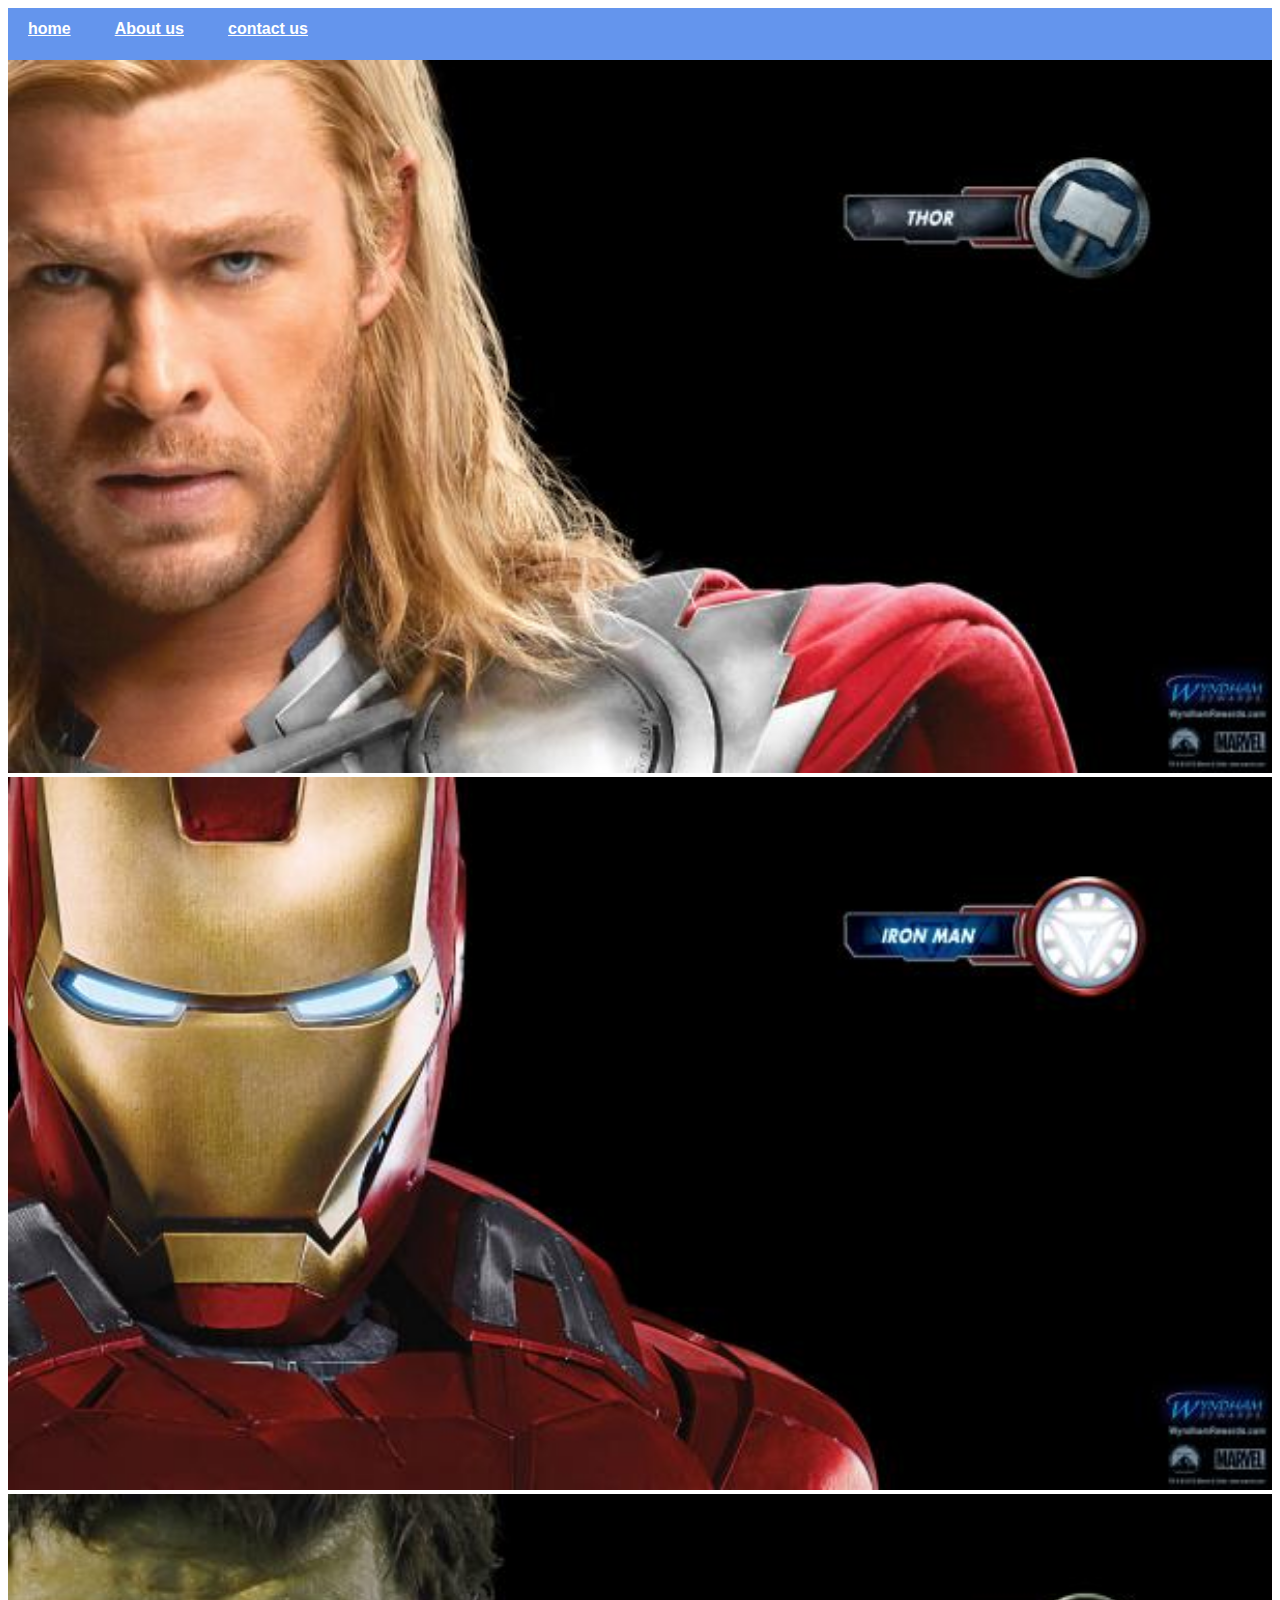
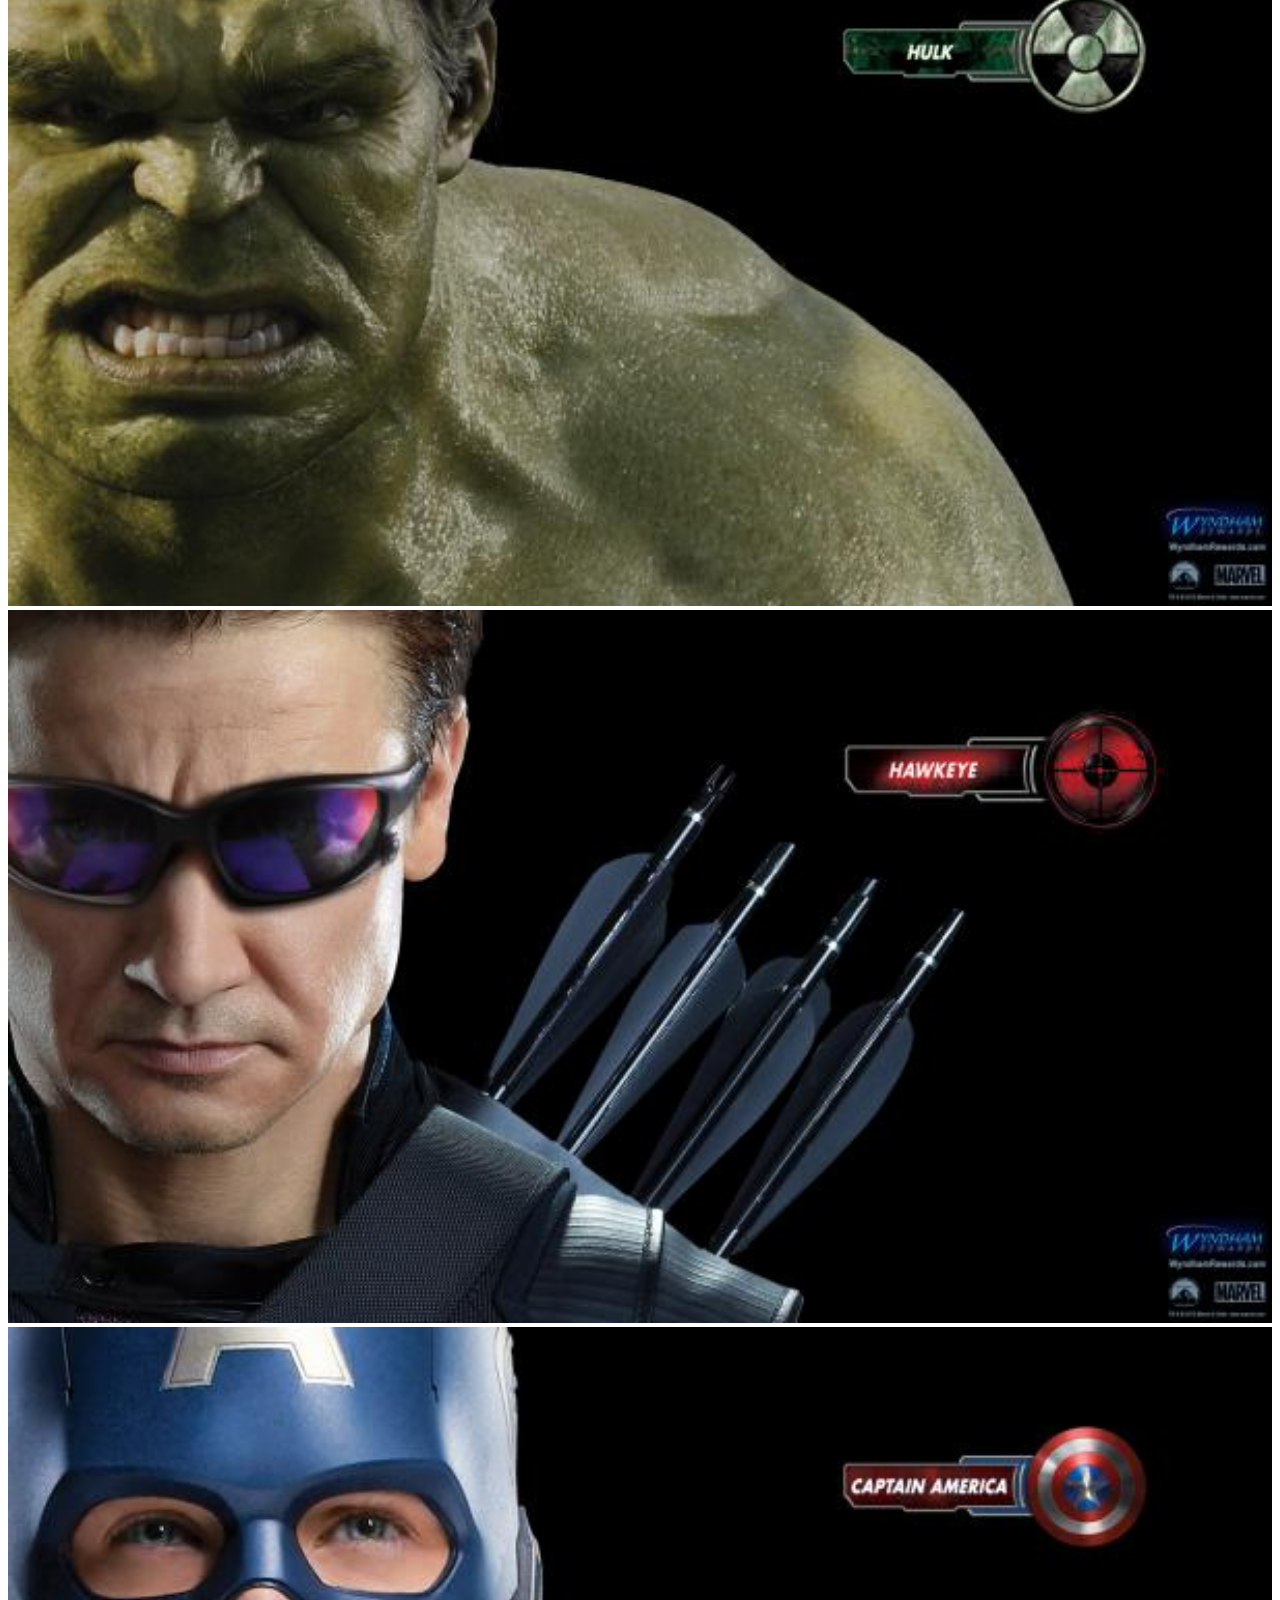
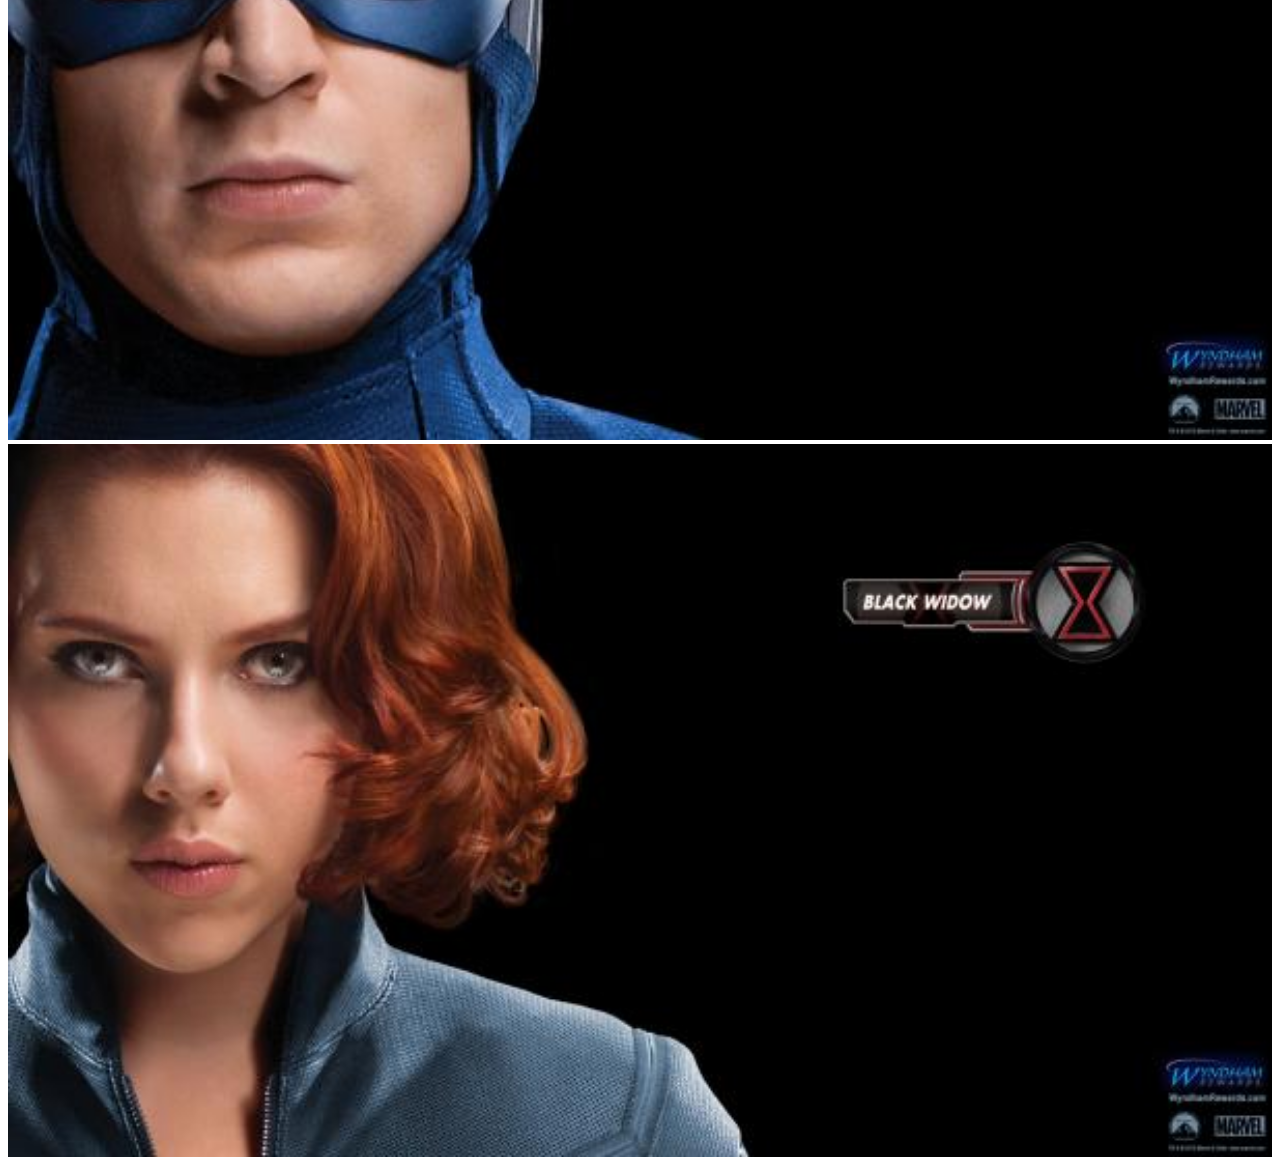
<file: index.html>
<!DOCTYPE html>
<html>
    <head>
        <link rel="stylesheet" href="style.css">
    </head>
    <body>
        <div id="menu">
            <a href="#">home</a>
            <a href="#">About us</a>
            <a href="#">contact us</a>
            <a href="index.html"></a>
            <a href="About.html"></a>
            <a href="contact.html"></a>
        </div>
        <div class="gallery">
            <a href="avenger-1.html"><img src="images/avengers_01.jpg" /></a>
            <a href="avenger-2.html"><img src="images/avengers_02.jpg" /></a>
            <a href="avenger-3.html"><img src="images/avengers_03.jpg" /></a>
            <a href="avenger-4.html"><img src="images/avengers_04.jpg" /></a>
            <a href="avenger-5.html"><img src="images/avengers_05.jpg" /></a>
            <a href="avenger-6.html"><img src="images/avengers_06.jpg" /></a>
       </div>
    </body>
</html>
</file>
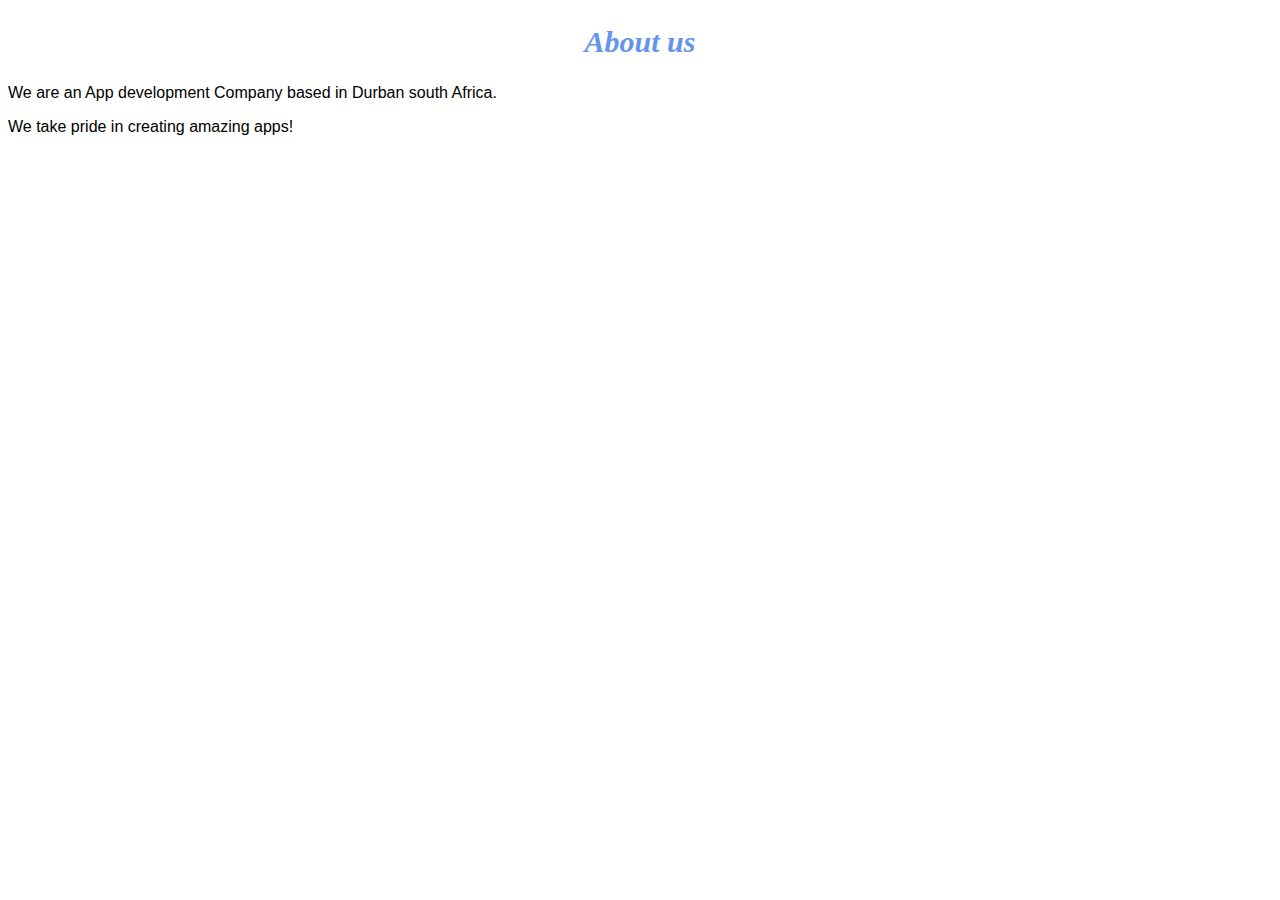
<file: about.html>
<!DOCTYPE html>
<html>
    <head>
        <link rel="stylesheet" href="style.css">
    </head>
    <body>
        <h2>About us</h2>
        <p>We are an App development Company based in Durban south Africa.</p>
        <p>We take pride in creating amazing apps!</p>
        
    <body/>
<html/>
</file>
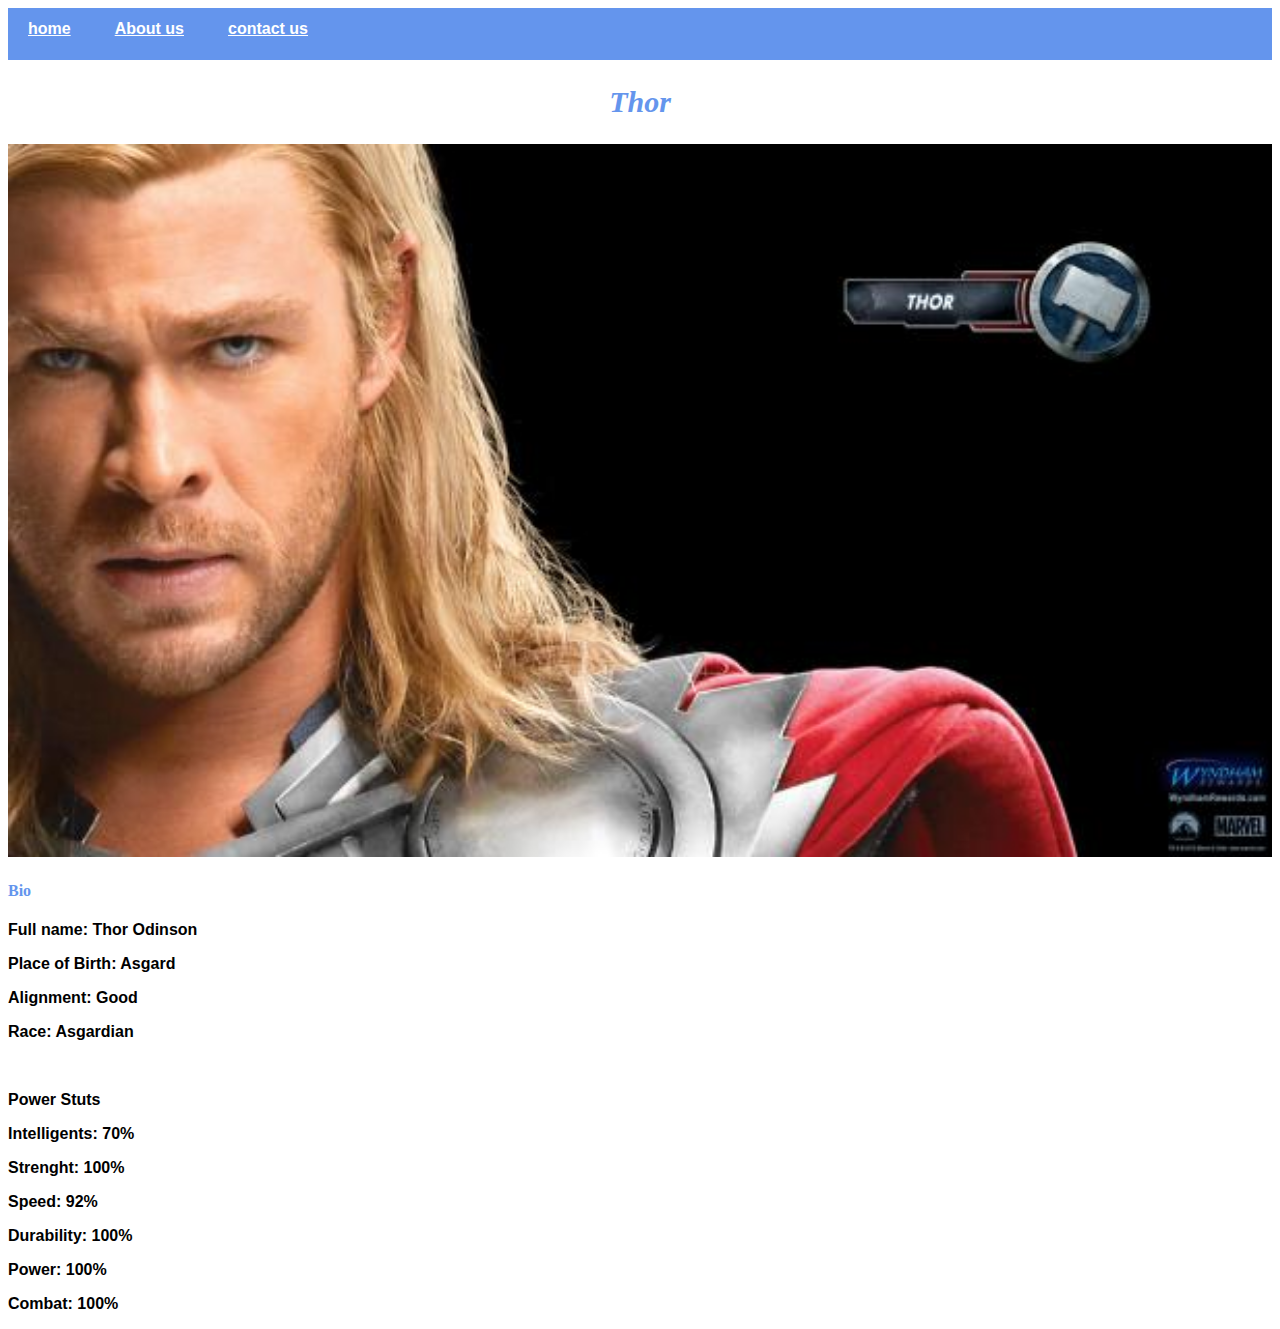
<file: avenger-1.html>
<!DOCTYPE html>
<html>
    <head>
        <link rel="stylesheet" href="style.css">
    </head>
    <body>
        <div id="menu">
            <a href="#">home</a>
            <a href="#">About us</a>
            <a href="#">contact us</a>
        </div>
        <h2>Thor</h2>
        <div class="gallery">
            <img src="images/avengers_01.jpg" />
       </div>
        <h4>Bio</h4>
        <p><b>Full name: <b/> Thor Odinson<p/>
        <p><b>Place of Birth: <b/> Asgard<p/>
        <p><b>Alignment: <b/> Good<p/>
        <p><b>Race: <b/> Asgardian<p/>
        <br/>
            
        <p><b>Power Stuts<p/>
        <p><b>Intelligents:<b/> 70%<p/>
        <p><b>Strenght:<b/> 100%<p/>
        <p><b>Speed:<b/> 92%<p/>
        <p><b>Durability:<b/> 100%<p/>
        <p><b>Power:<b/> 100%<p/>
        <p><b>Combat:<b/> 100%<p/>
    <body/>
<html/>
</file>
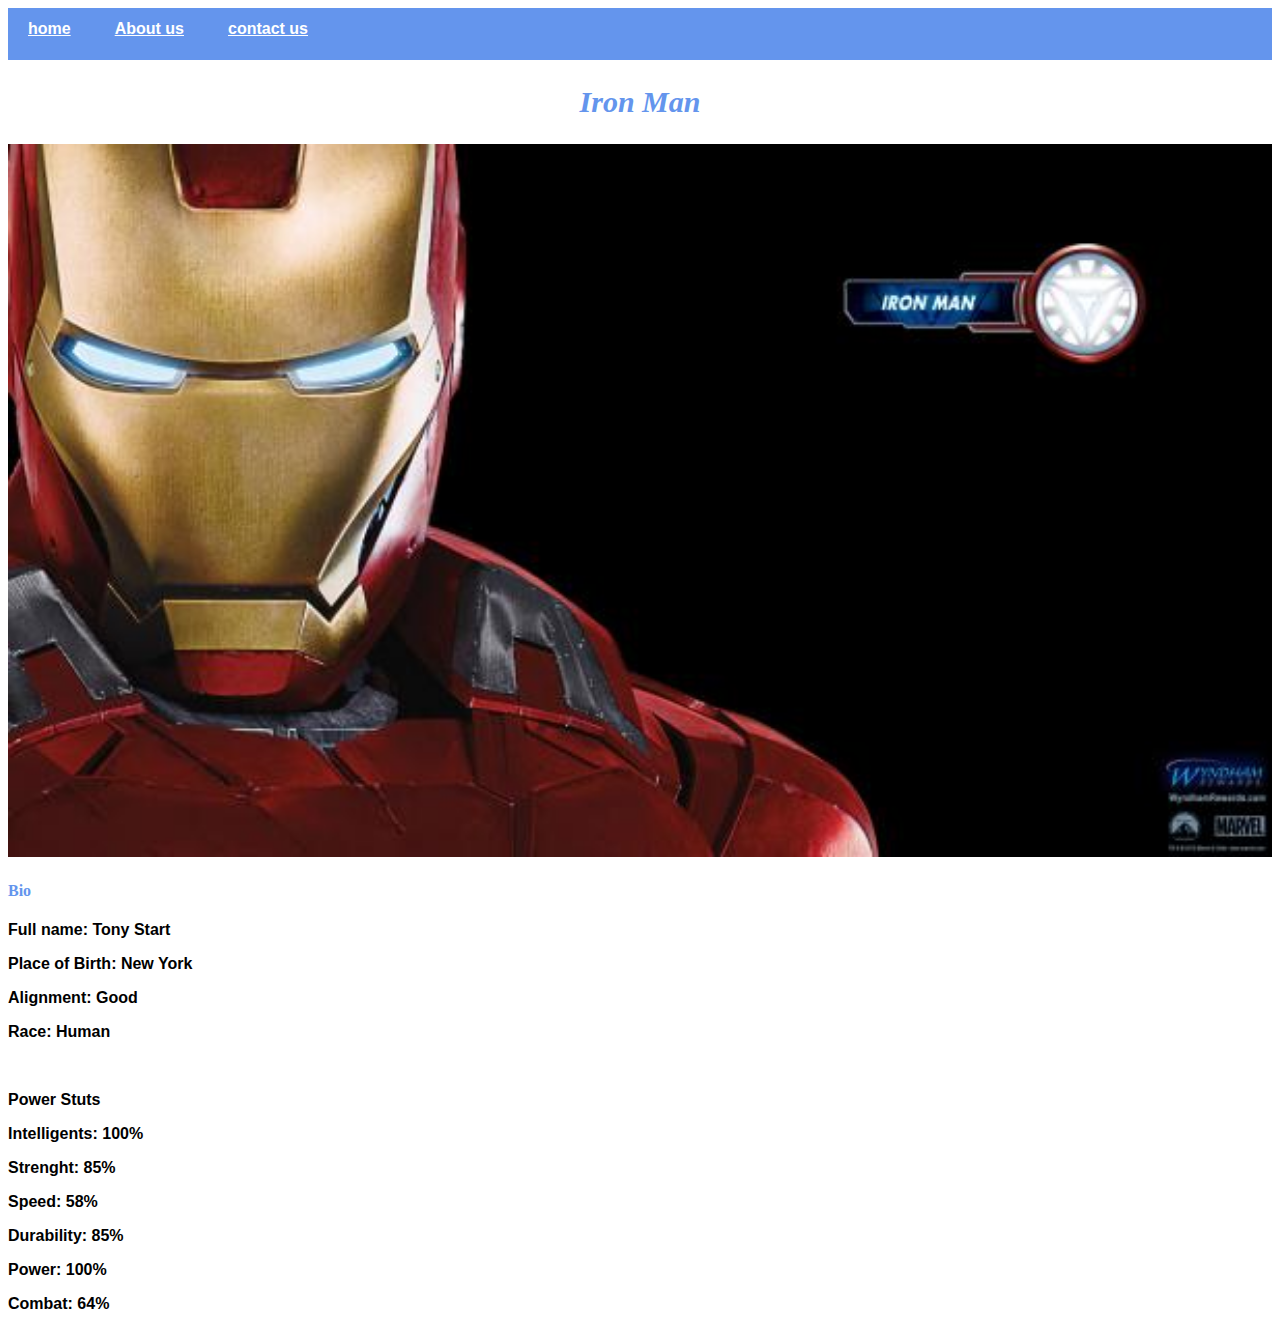
<file: avenger-2.html>
<!DOCTYPE html>
<html>
    <head>
        <link rel="stylesheet" href="style.css">
    </head>
    <body>
         <div id="menu">
            <a href="#">home</a>
            <a href="#">About us</a>
            <a href="#">contact us</a>
        </div>
        <h2>Iron Man</h2>
        <div class="gallery">
            <img src="images/avengers_02.jpg" />
       </div>
        <h4>Bio</h4>
        <p><b>Full name:<b/> Tony Start</p>
        <p><b>Place of Birth:<b/> New York</p>
        <p><b>Alignment: <b/> Good</p>
        <p><b>Race: <b/> Human</p>
        <br/>
            
        <p><b>Power Stuts</p>
        <p><b>Intelligents:<b/> 100%</p>
        <p><b>Strenght:<b/> 85%</p>
        <p><b>Speed:<b/> 58%</p>
        <p><b>Durability:<b/> 85%</p>
        <p><b>Power:<b/> 100%</p>
        <p><b>Combat:<b/> 64%</p>
    </body>
</html>
</file>
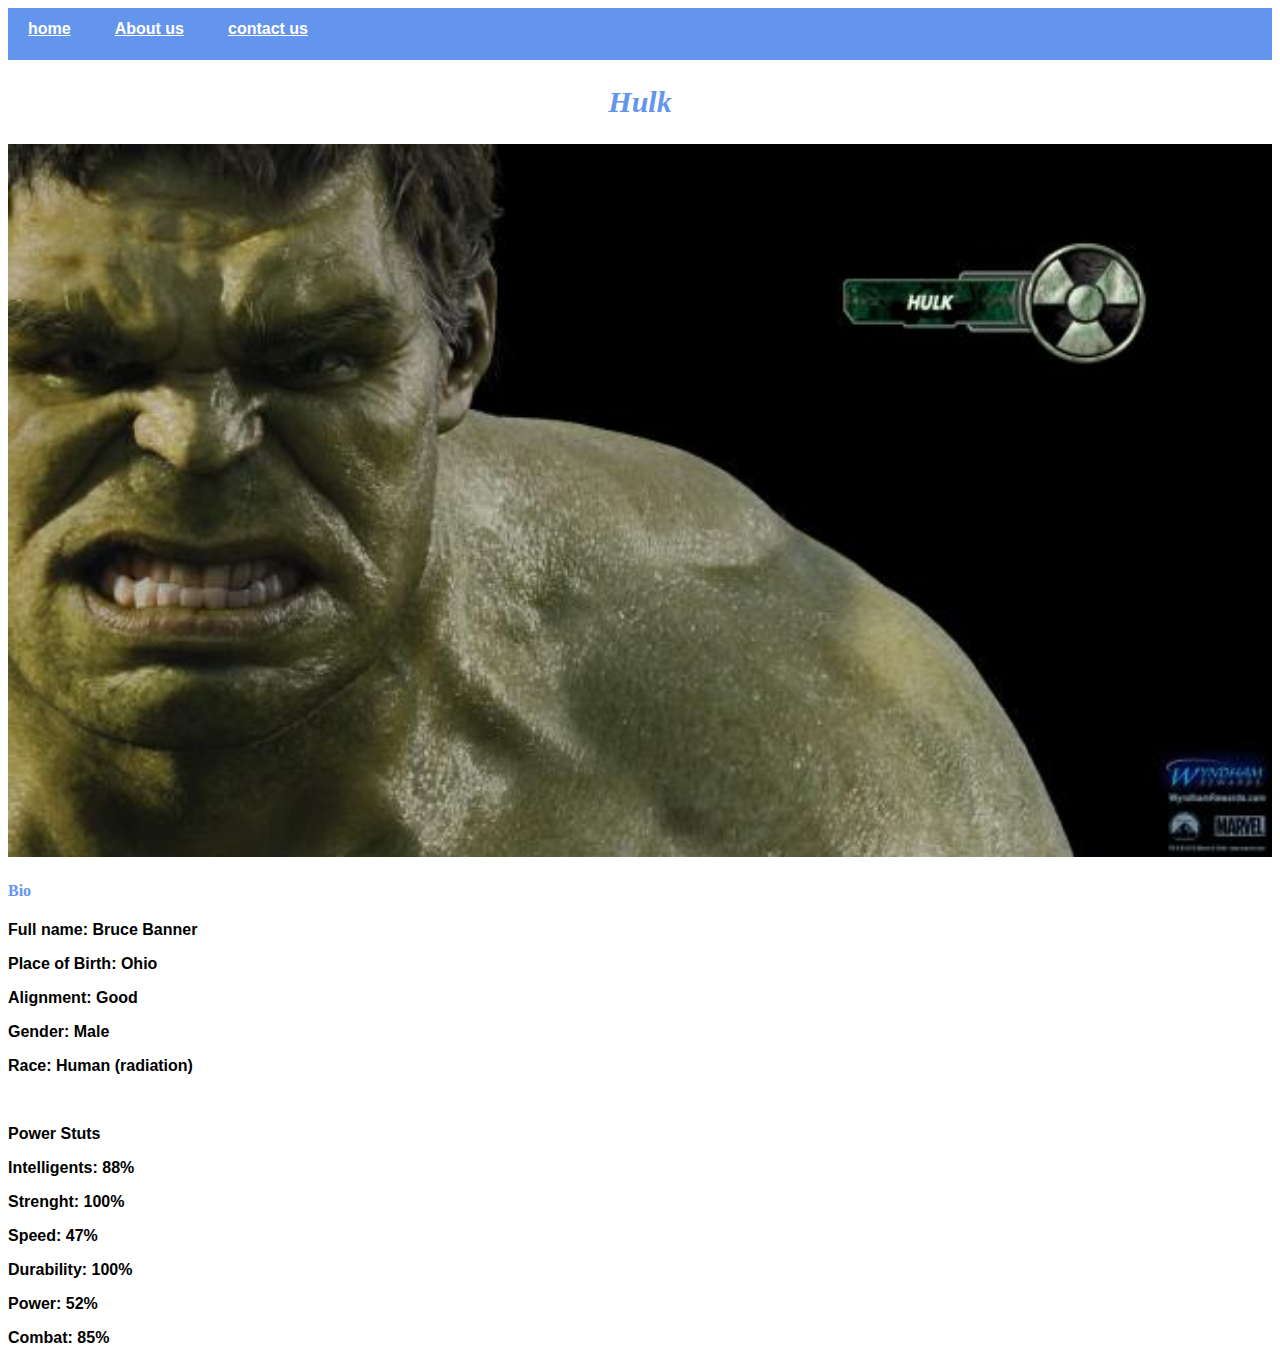
<file: avenger-3.html>
<!DOCTYPE html>
<html>
    <head>
        <link rel="stylesheet" href="style.css">
    </head>
    <body>
         <div id="menu">
            <a href="#">home</a>
            <a href="#">About us</a>
            <a href="#">contact us</a>
        </div>
        <h2>Hulk</h2>
        <div class="gallery">
            <img src="images/avengers_03.jpg" />
       </div>
        <h4>Bio</h4>
        <p><b>Full name:<b/> Bruce Banner</p>
        <p><b>Place of Birth:<b/> Ohio</p>
        <p><b>Alignment:<b/> Good</p>
        <p><b>Gender:<b/> Male</p>
        <p><b>Race: <b/> Human (radiation)</p>
        <br/>
            
        <p><b>Power Stuts</p>
        <p><b>Intelligents:<b/> 88%</p>
        <p><b>Strenght:<b/> 100%</p>
        <p><b>Speed:<b/> 47%</p>
        <p><b>Durability:<b/> 100%</p>
        <p><b>Power:<b/> 52%</p>
        <p><b>Combat:<b/> 85%</p>
    </body>
</html>
</file>
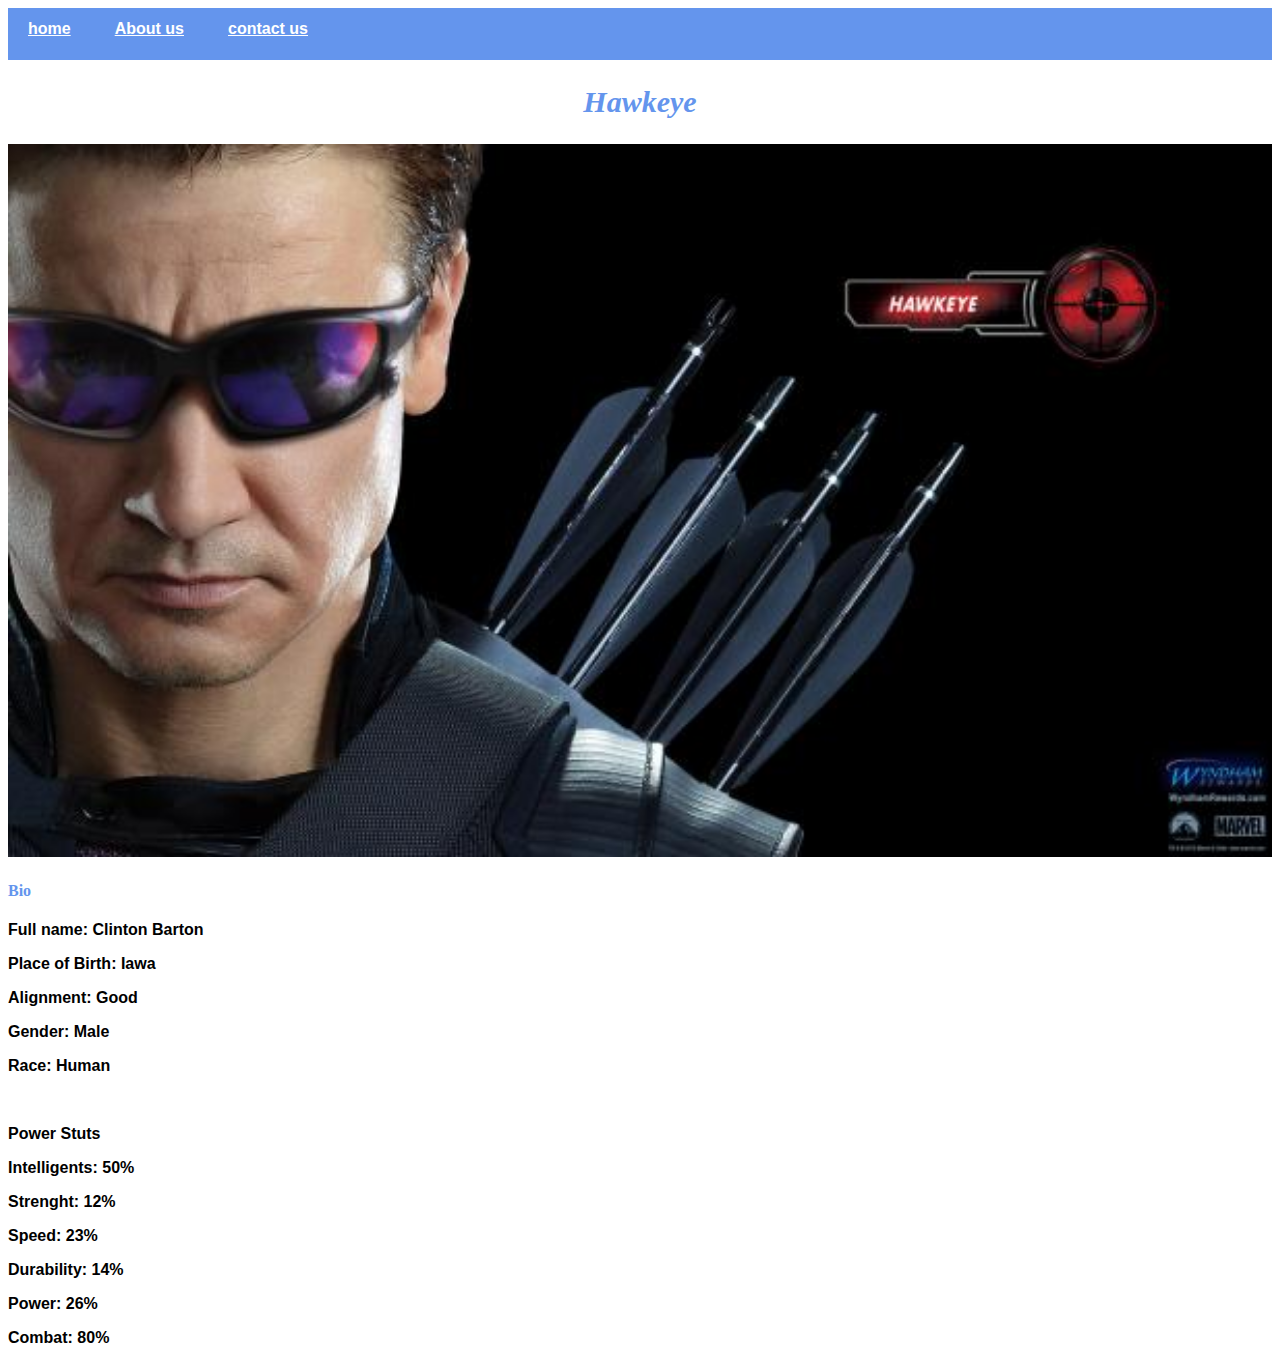
<file: avenger-4.html>
<!DOCTYPE html>
<html>
    <head>
        <link rel="stylesheet" href="style.css">
    </head>
    <body>
        <div id="menu">
            <a href="#">home</a>
            <a href="#">About us</a>
            <a href="#">contact us</a>
        </div>
        <h2>Hawkeye</h2>
        <div class="gallery">
            <img src="images/avengers_04.jpg" />
       </div>
        <h4>Bio</h4>
        <p><b>Full name:<b/> Clinton Barton</p>
        <p><b>Place of Birth:<b/> Iawa</p>
        <p><b>Alignment: <b/> Good</p>
        <p><b>Gender:<b/> Male</p>
        <p><b>Race: <b/> Human</p>
        <br/>
            
        <p><b>Power Stuts</p>
        <p><b>Intelligents:<b/> 50%</p>
        <p><b>Strenght:<b/> 12%</p>
        <p><b>Speed:<b/> 23%</p>
        <p><b>Durability:<b/> 14%</p>
        <p><b>Power:<b/> 26%</p>
        <p><b>Combat:<b/> 80%</p>
    </body>
</html>
</file>
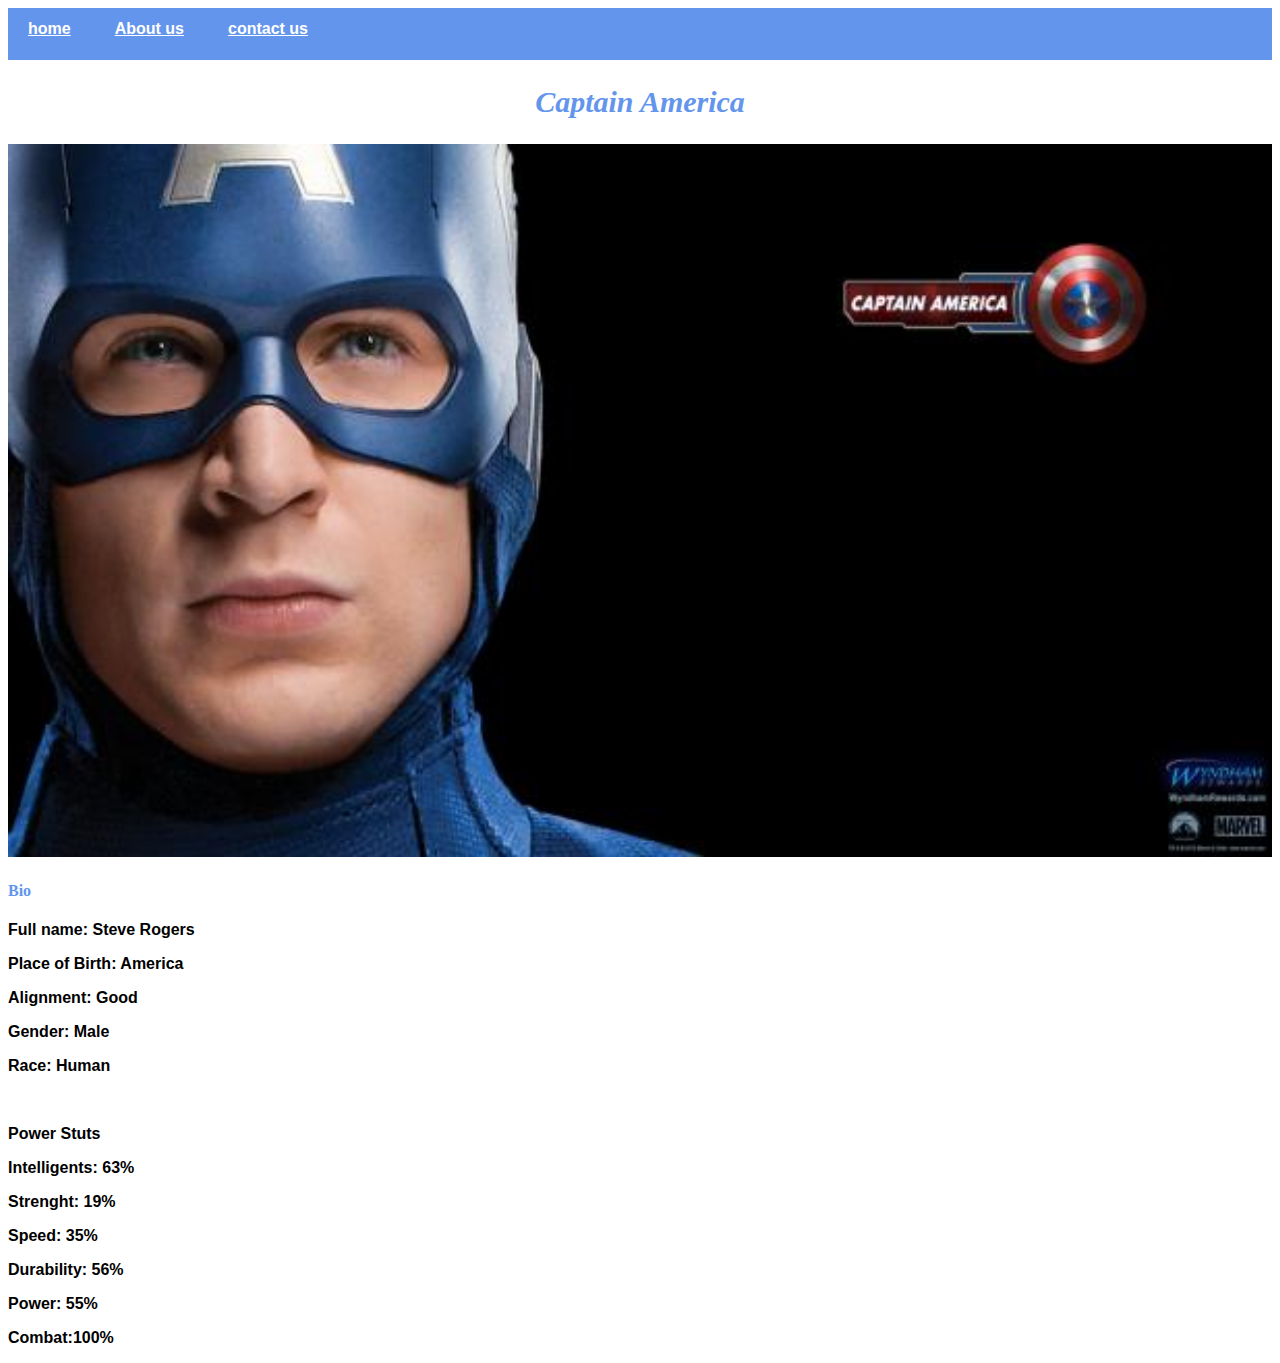
<file: avenger-5.html>
<!DOCTYPE html>
<html>
    <head>
        <link rel="stylesheet" href="style.css">
    </head>
    <body>
        <div id="menu">
            <a href="#">home</a>
            <a href="#">About us</a>
            <a href="#">contact us</a>
        </div>
        <h2>Captain America</h2>
        <div class="gallery">
            <img src="images/avengers_05.jpg" />
       </div>
        <h4>Bio</h4>
        <p><b>Full name:<b/> Steve Rogers</p>
        <p><b>Place of Birth:<b/> America</p>
        <p><b>Alignment: <b/> Good</p>
        <p><b>Gender:<b/> Male</p>
        <p><b>Race: <b/> Human</p>
        <br/>
            
        <p><b>Power Stuts</p>
        <p><b>Intelligents:<b/> 63%</p>
        <p><b>Strenght:<b/> 19%</p>
        <p><b>Speed:<b/> 35%</p>
        <p><b>Durability:<b/> 56%</p>
        <p><b>Power:<b/> 55%</p>
        <p><b>Combat:<b/>100%</p>
    </body>
</html>
</file>
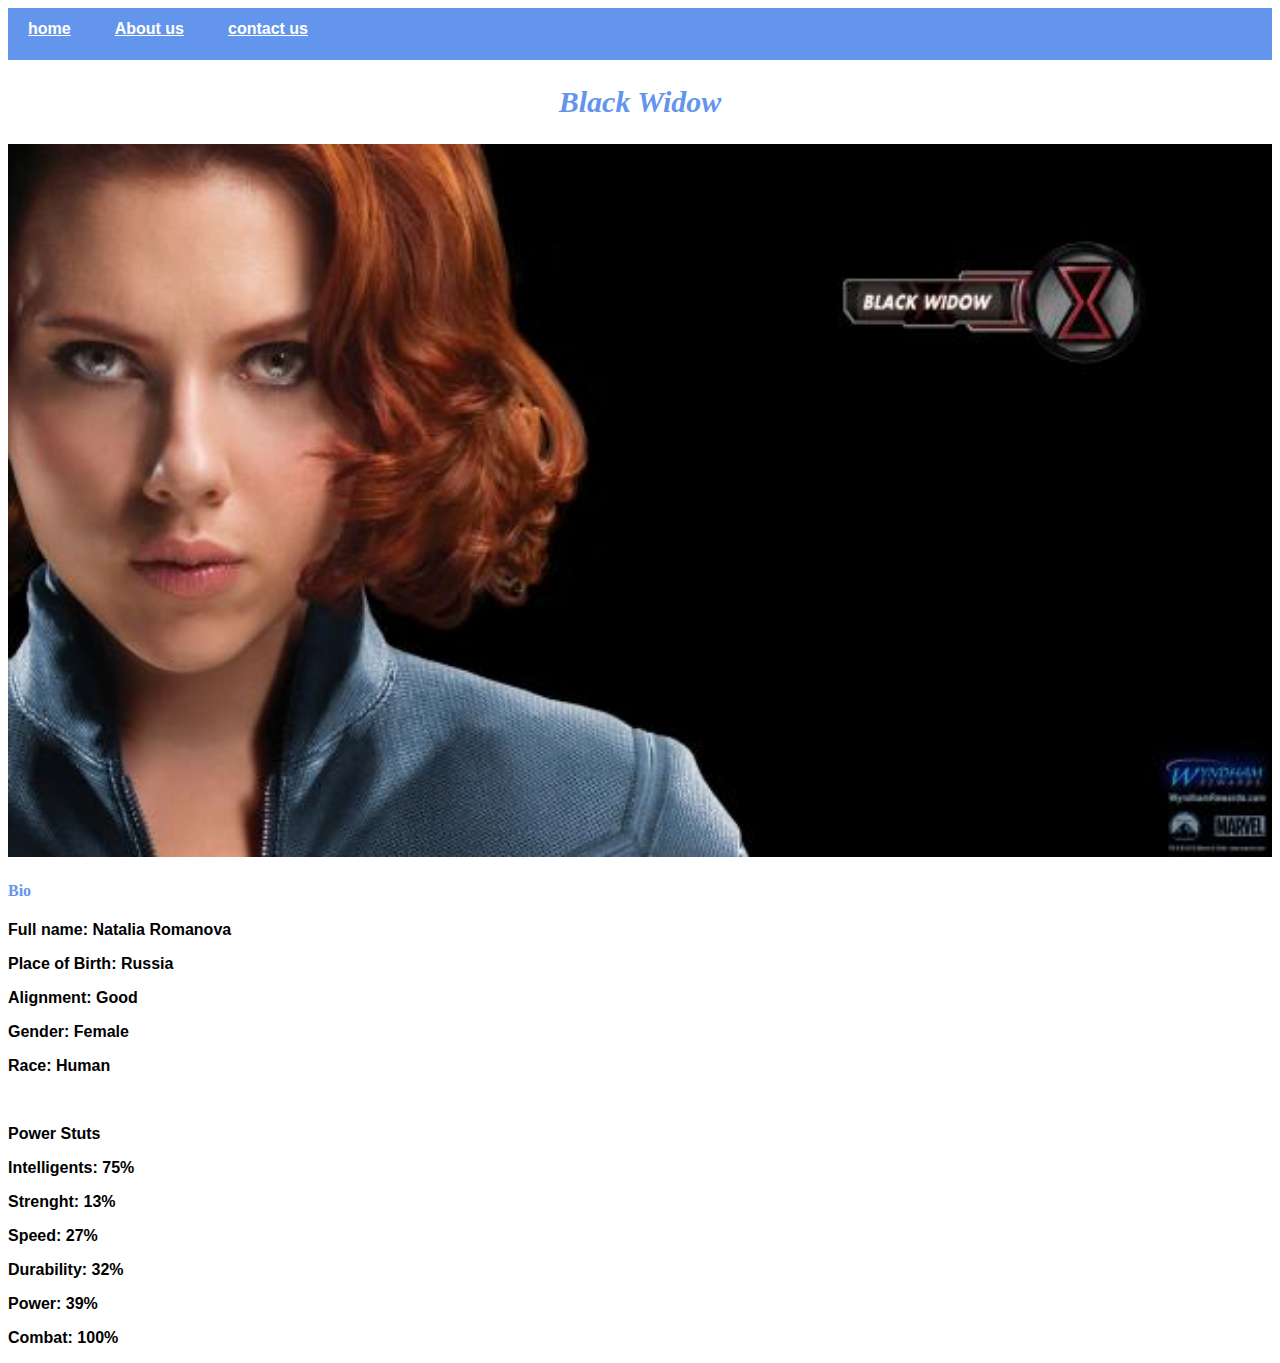
<file: avenger-6.html>
<!DOCTYPE html>
<html>
    <head>
        <link rel="stylesheet" href="style.css">
    </head>
    <body>
        <div id="menu">
            <a href="#">home</a>
            <a href="#">About us</a>
            <a href="#">contact us</a>
        </div>
        <h2>Black Widow</h2>
        <div class="gallery">
            <img src="images/avengers_06.jpg" />
       </div>
        <h4>Bio</h4>
        <p><b>Full name:<b/> Natalia Romanova</p>
        <p><b>Place of Birth:<b/> Russia</p>
        <p><b>Alignment: <b/> Good</p>
        <p><b>Gender:<b/> Female</p>
        <p><b>Race: <b/> Human</p>
        <br/>
            
        <p><b>Power Stuts</p>
        <p><b>Intelligents:<b/> 75%</p>
        <p><b>Strenght:<b/> 13%</p>
        <p><b>Speed:<b/> 27%</p>
        <p><b>Durability:<b/> 32%</p>
        <p><b>Power:<b/> 39%</p>
        <p><b>Combat:<b/> 100%</p>
    </body>
</html>
</file>
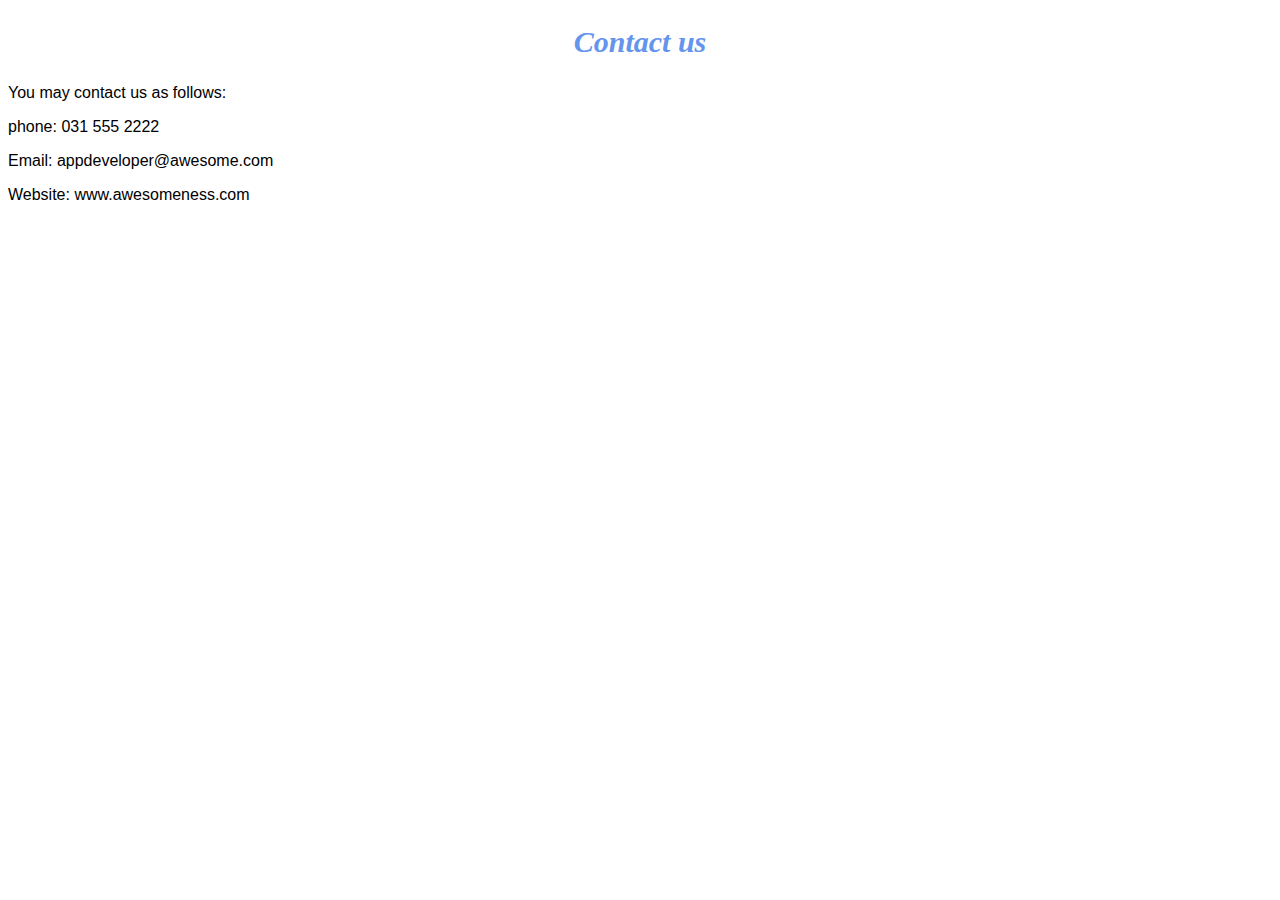
<file: contact.html>
<!DOCTYPE html>
<html>
    <head>
        <link rel="stylesheet" href="style.css">
    </head>
    <body>
        <h2>Contact us</h2>
        <p>You may contact us as follows:</p>
        <p>phone: 031 555 2222</p>
        <p>Email: appdeveloper@awesome.com</p>
        <p>Website: www.awesomeness.com</p> 
    <body/>
<html/>
</file>
<file: style.css>
.gallery img{
    width: 100%;
}

h2{
    font-family:  Impact, fantasy;
    text-align: center;
    font-size:30px;
    color: cornflowerblue;
    font-style: italic;
}

h4{
     font-family: Impact, fantasy;
    font-size:20px
    fond-style: italic;
    color: cornflowerblue;
}

p{
    font-family: Helvetica, sans-serif;
}

#menu{
    width: 100%;
    height: 40px;
    background-color: cornflowerblue;
    padding-top: 12px;
}

#menu a{
    color: #ffffff;
    font-family: Helvetica, sans-serif;
    font-size: 18px
    text-decoration: none;
    font-weight: 800;
    padding-left: 20px;
    padding-right: 20px
}

#menu a:hover{
    color: #5077bd;
}
</file>
